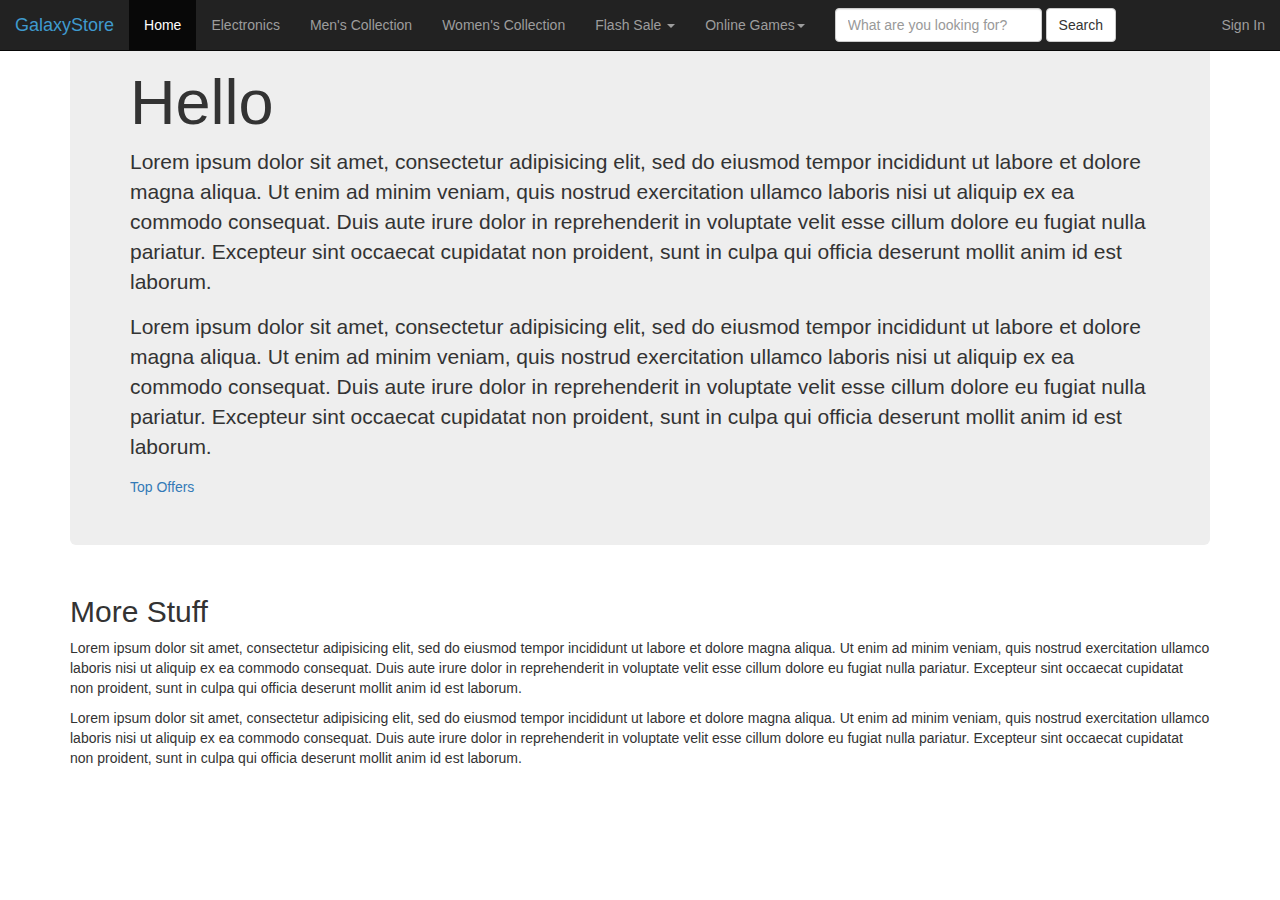
<file: index.html>
<!DOCTYPE html>
<html>
  <head>
    <meta charset="utf-8">
    <title>Galaxy Store</title>
    <!-- Latest compiled and minified CSS
    <link rel="stylesheet" href="https://maxcdn.bootstrapcdn.com/bootstrap/3.3.7/css/bootstrap.min.css" integrity="sha384-BVYiiSIFeK1dGmJRAkycuHAHRg32OmUcww7on3RYdg4Va+PmSTsz/K68vbdEjh4u" crossorigin="anonymous"> -->
	
	<!-- for offline/bootstrap use uncomment this below line -->
	<link rel="stylesheet" href="index.css">
	<style>
		.turnBlue{
			color: white;
			background: blue;
		}
		.turnRed{
			color: white;
			background: red;
		}
	</style>
	

  </head>

  <body>
    
  	<!-- DOCUMENTATION NAVBAR -->

  	<nav class="navbar navbar-default navbar-inverse navbar-fixed-top">

      <!-- Inside of a Container (Use .container-fluid for a full width container, spanning the entire width of the viewport)-->
    <div class="container-fluid">

      <!-- Brand and toggle get grouped for better mobile display -->
      <!-- This is the actual code that create the "hamburger icon" -->
      <!-- The data-target grabs ids to put into the icon -->
      <div class="navbar-header">
        <button type="button" class="navbar-toggle collapsed" data-toggle="collapse" data-target="#bs-example-navbar-collapse-1" aria-expanded="false">

          <!--  Code for the hamburger icon-->
          <span class="sr-only">Toggle navigation</span>
          <span class="icon-bar"></span>
          <span class="icon-bar"></span>
          <span class="icon-bar"></span>
        </button>

        <a class="navbar-brand" href="#">GalaxyStore</a>
      </div>

      <!-- Anything inside of collapse navbar-collapse goes into the "hamburger" -->
      <div class="collapse navbar-collapse" id="bs-example-navbar-collapse-1">
        <ul class="nav navbar-nav">
          <li class="active"><a href="#">Home<span class="sr-only">(current)</span></a></li>
          <li><a href="#">Electronics</a></li>
		  <li><a href="#">Men's Collection</a></li>
		  <li><a href="#">Women's Collection</a></li>
          <li class="dropdown">
            <a href="#" class="dropdown-toggle" data-toggle="dropdown" role="button" aria-haspopup="true" aria-expanded="false">Flash Sale <span class="caret"></span></a>
            <ul class="dropdown-menu">
              <li><a href="#">Below 100</a></li>
              <li><a href="#">Below 500</a></li>
              <li><a href="#">Below 1000</a></li>

              <!-- Use this to separate a new link -->

              <li role="separator" class="divider"></li>
              <li><a href="#">Separated link</a></li>
            </ul>
          </li>
		   <li class="dropdown">
            <a href="#" class="dropdown-toggle" data-toggle="dropdown" role="button" aria-haspopup="true" aria-expanded="false">Online Games<span class="caret"></span></a>
            <ul class="dropdown-menu">
              <li><a href="tictactoe.html">Tic Tac Toe</a></li>
			  <li><a href="connect.html">Connect4</a></li>
              <!-- Use this to separate a new link -->

              <li role="separator" class="divider"></li>
              <li><a href="#">More Games</a></li>
            </ul>
          </li>
        </ul>

        <!-- SEARCH BAR -->
        <form class="navbar-form navbar-left" role="search">
          <div class="form-group">
            <input type="text" class="form-control" placeholder="What are you looking for?">
          </div>
          <button type="submit" class="btn btn-default">Search</button>
        </form>


        <!-- Stuff on the Right -->

        <ul class="nav navbar-nav navbar-right">
          <li><a href="login.html">Sign In</a></li>
        </ul>

      </div><!-- /.navbar-collapse -->
    </div><!-- /.container-fluid -->
  </nav>


  <!-- OTHER STUFF ON THE PAGE -->

  <div class="container">

    <div class="jumbotron">
      <h1 id="ddl">Hello</h1>
      <p>Lorem ipsum dolor sit amet, consectetur adipisicing elit, sed do eiusmod tempor incididunt ut labore et dolore magna aliqua. Ut enim ad minim veniam, quis nostrud exercitation ullamco laboris nisi ut aliquip ex ea commodo consequat. Duis aute irure dolor in reprehenderit in voluptate velit esse cillum dolore eu fugiat nulla pariatur. Excepteur sint occaecat cupidatat non proident, sunt in culpa qui officia deserunt mollit anim id est laborum.</p>
      <p>Lorem ipsum dolor sit amet, consectetur adipisicing elit, sed do eiusmod tempor incididunt ut labore et dolore magna aliqua. Ut enim ad minim veniam, quis nostrud exercitation ullamco laboris nisi ut aliquip ex ea commodo consequat. Duis aute irure dolor in reprehenderit in voluptate velit esse cillum dolore eu fugiat nulla pariatur. Excepteur sint occaecat cupidatat non proident, sunt in culpa qui officia deserunt mollit anim id est laborum.</p>
	  <a id="hover">Top Offers</a>
    </div>

  </div>
  <div class="container">
    <h2 id="srch">More Stuff</h2>
    <p>Lorem ipsum dolor sit amet, consectetur adipisicing elit, sed do eiusmod tempor incididunt ut labore et dolore magna aliqua. Ut enim ad minim veniam, quis nostrud exercitation ullamco laboris nisi ut aliquip ex ea commodo consequat. Duis aute irure dolor in reprehenderit in voluptate velit esse cillum dolore eu fugiat nulla pariatur. Excepteur sint occaecat cupidatat non proident, sunt in culpa qui officia deserunt mollit anim id est laborum.</p>
    <p>Lorem ipsum dolor sit amet, consectetur adipisicing elit, sed do eiusmod tempor incididunt ut labore et dolore magna aliqua. Ut enim ad minim veniam, quis nostrud exercitation ullamco laboris nisi ut aliquip ex ea commodo consequat. Duis aute irure dolor in reprehenderit in voluptate velit esse cillum dolore eu fugiat nulla pariatur. Excepteur sint occaecat cupidatat non proident, sunt in culpa qui officia deserunt mollit anim id est laborum.</p>

  </div>



  <!-- Need to have JQuery and Javascript for DropDown Actions to work -->
	<script src="jscontrol.js"></script>
  <script
  src="http://code.jquery.com/jquery-3.1.1.js"
  integrity="sha256-16cdPddA6VdVInumRGo6IbivbERE8p7CQR3HzTBuELA="
  crossorigin="anonymous"></script>  <!-- Latest compiled and minified JavaScript -->
  <script src="https://maxcdn.bootstrapcdn.com/bootstrap/3.3.7/js/bootstrap.min.js" integrity="sha384-Tc5IQib027qvyjSMfHjOMaLkfuWVxZxUPnCJA7l2mCWNIpG9mGCD8wGNIcPD7Txa" crossorigin="anonymous"></script>
	



</body>
</html>
</file>
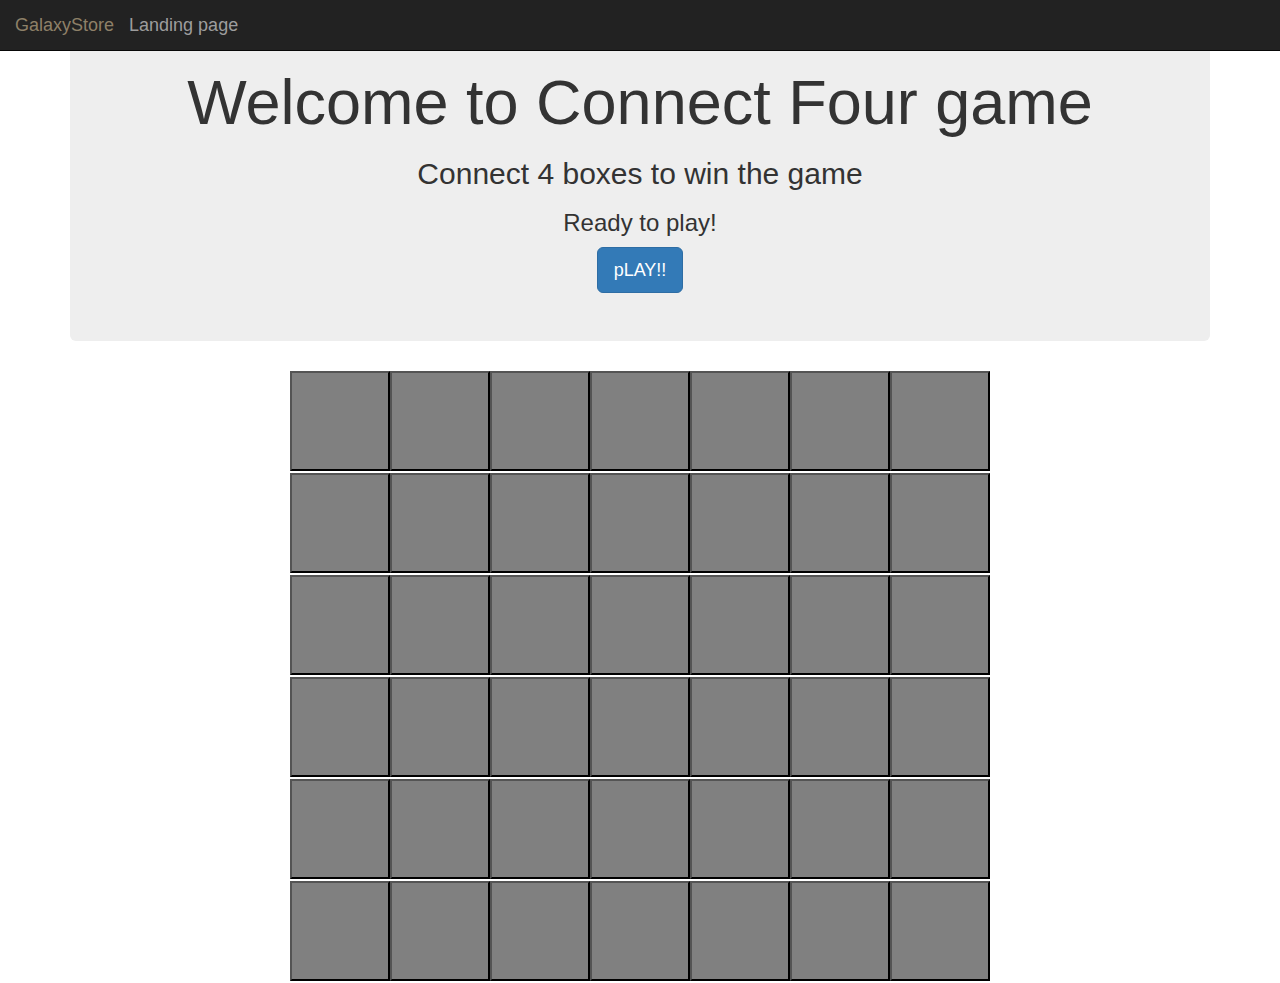
<file: connect.html>
<!DOCTYPE html>
<html>
  <head>
    <meta charset="utf-8">
    <title>Connect4</title>
    <!-- Latest compiled and minified CSS 
    <link rel="stylesheet" href="https://maxcdn.bootstrapcdn.com/bootstrap/3.3.7/css/bootstrap.min.css" integrity="sha384-BVYiiSIFeK1dGmJRAkycuHAHRg32OmUcww7on3RYdg4Va+PmSTsz/K68vbdEjh4u" crossorigin="anonymous">-->
	<link rel="stylesheet"  href="connect.css">
	<!-- for offline/bootstrap use uncomment this below line -->
	<link rel="stylesheet" href="index.css">
  </head>

  <body>
    
  	<!-- DOCUMENTATION NAVBAR -->

  	<nav class="navbar navbar-default navbar-inverse navbar-fixed-top">

      <!-- Inside of a Container (Use .container-fluid for a full width container, spanning the entire width of the viewport)-->
    <div class="container-fluid">

      <!-- Brand and toggle get grouped for better mobile display -->
      <!-- This is the actual code that create the "hamburger icon" -->
      <!-- The data-target grabs ids to put into the icon -->
      <div class="navbar-header">
        <button type="button" class="navbar-toggle collapsed" data-toggle="collapse" data-target="#bs-example-navbar-collapse-1" aria-expanded="false">

          <!--  Code for the hamburger icon-->
          <span class="sr-only">Toggle navigation</span>
          <span class="icon-bar"></span>
          <span class="icon-bar"></span>
          <span class="icon-bar"></span>
        </button>

        <a class="navbar-brand" href="#">GalaxyStore</a>
		<a class="navbar-brand" href="index.html">Landing page</a>

      </div>

  <!-- /.navbar-collapse -->
    </div><!-- /.container-fluid -->
  </nav>


  <!-- OTHER STUFF ON THE PAGE -->

  <div class="container" align="center">

    <div class="jumbotron">
      <h1 id="hover"><h1>Welcome to Connect Four game</h1></h1>
	  <h2>Connect 4 boxes to win the game</h2>
	  <h3>Ready to play!</h3>
	  <button id="b" type="button" class="btn btn-primary btn-lg" name="botton">pLAY!!</button>
    </div>
	
	<!--<table class="board">
	<tr>
		<td><button type="button">Click here to Insert in this column</button></td>
		<td><button type="button">Click here to Insert in this column</button></td>
		<td><button type="button">Click here to Insert in this column</button></td>
		<td><button type="button">Click here to Insert in this column</button></td>
		<td><button type="button">Click here to Insert in this column</button></td>
		<td><button type="button">Click here to Insert in this column</button></td>
		<td><button type="button">Click here to Insert in this column</button></td>		
	</tr>
	<table/>-->
	<table class="board">
		<tr>
		<td><button type="button" /></td>
		<td><button type="button" /></td>
		<td><button type="button" /></td>
		<td><button type="button" /></td>
		<td><button type="button" /></td>
		<td><button type="button" /></td>
		<td><button type="button" /></td>
	</tr>
	<tr>
		<td><button type="button" /></td>
		<td><button type="button" /></td>
		<td><button type="button" /></td>
		<td><button type="button" /></td>
		<td><button type="button" /></td>
		<td><button type="button" /></td>
		<td><button type="button" /></td>
	</tr>
	<tr>
		<td><button type="button" /></td>
		<td><button type="button" /></td>
		<td><button type="button" /></td>
		<td><button type="button" /></td>
		<td><button type="button" /></td>
		<td><button type="button" /></td>
		<td><button type="button" /></td>
	</tr>
	<tr>
		<td><button type="button" /></td>
		<td><button type="button" /></td>
		<td><button type="button" /></td>
		<td><button type="button" /></td>
		<td><button type="button" /></td>
		<td><button type="button" /></td>
		<td><button type="button" /></td>
	</tr>
	<tr>
		<td><button type="button" /></td>
		<td><button type="button" /></td>
		<td><button type="button" /></td>
		<td><button type="button" /></td>
		<td><button type="button" /></td>
		<td><button type="button" /></td>
		<td><button type="button" /></td>
	</tr>
	<tr>
		<td><button type="button" /></td>
		<td><button type="button" /></td>
		<td><button type="button" /></td>
		<td><button type="button" /></td>
		<td><button type="button" /></td>
		<td><button type="button" /></td>
		<td><button type="button" /></td>
	</tr>
	</table>
  </div>
  <script
  src="http://code.jquery.com/jquery-3.1.1.js"
  integrity="sha256-16cdPddA6VdVInumRGo6IbivbERE8p7CQR3HzTBuELA="
  crossorigin="anonymous"></script>  <!-- Latest compiled and minified JavaScript -->
  <script src="https://maxcdn.bootstrapcdn.com/bootstrap/3.3.7/js/bootstrap.min.js" integrity="sha384-Tc5IQib027qvyjSMfHjOMaLkfuWVxZxUPnCJA7l2mCWNIpG9mGCD8wGNIcPD7Txa" crossorigin="anonymous"></script>
	<script src="connect.js"></script>



</body>
</html>
</file>
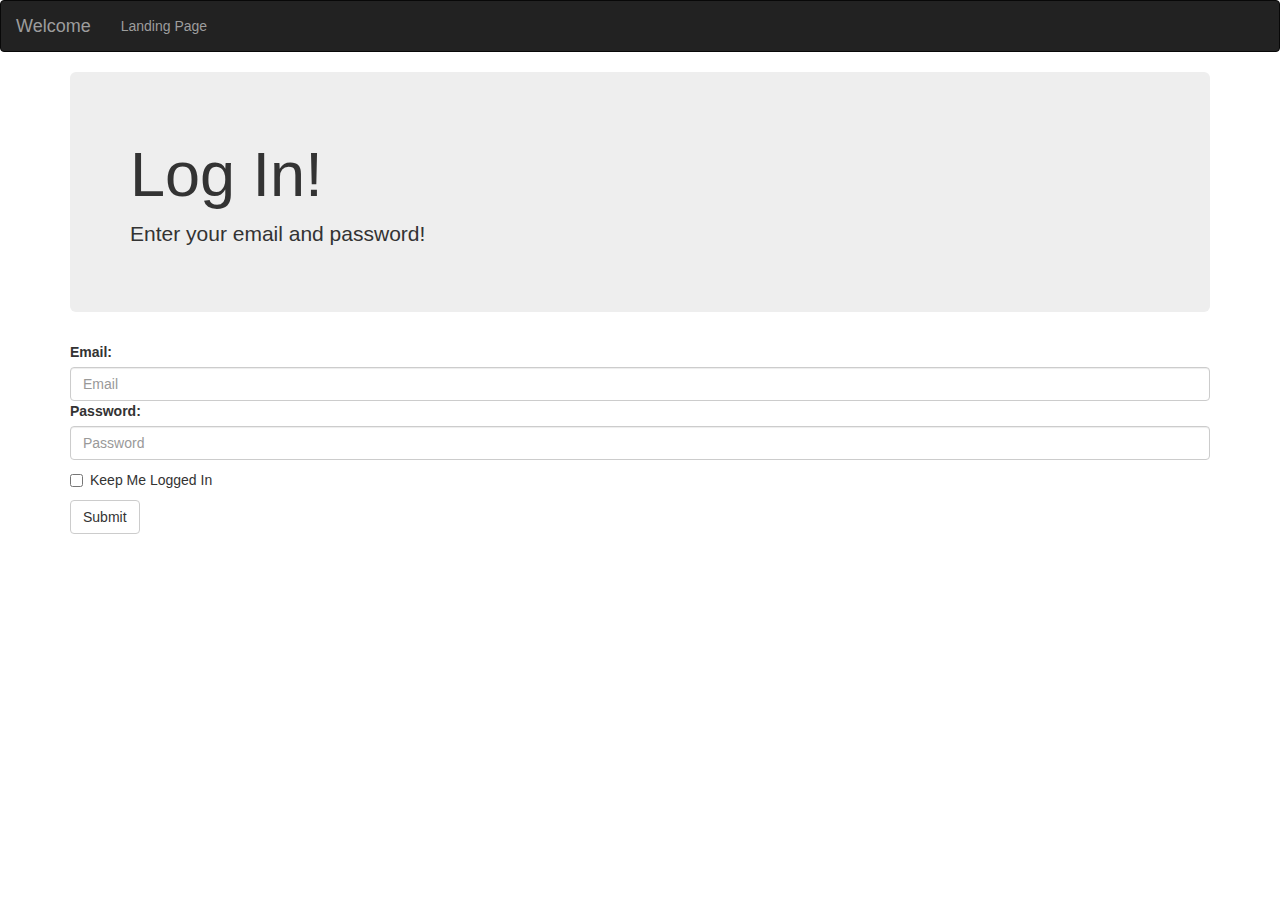
<file: login.html>
<!DOCTYPE html>
<html>
  <head>
    <meta charset="utf-8">
    <title>Project</title>
    <!--<link rel="stylesheet" href="https://maxcdn.bootstrapcdn.com/bootstrap/3.3.7/css/bootstrap.min.css" integrity="sha384-BVYiiSIFeK1dGmJRAkycuHAHRg32OmUcww7on3RYdg4Va+PmSTsz/K68vbdEjh4u" crossorigin="anonymous">-->
	<!-- for offline use uncomment this below line -->
	<link rel="stylesheet" href="index.css">
  </head>
  <body>
    <nav class="navbar navbar-inverse">
      <div class="navbar-header">
        <a class="navbar-brand" href="#">Welcome</a>

      </div>
      <ul class="nav navbar-nav">
        <li><a href="index.html">Landing Page</a></li>
      </ul>

    </nav>


    <div class="container">
      <div class="jumbotron">
        <h1>Log In!</h1>
        <p>Enter your email and password!</p>
      </div>

    </div>

    <div class="container">


    <form class="form-group">
      <label for="userem">Email:</label>
      <input type="email" class="form-control" name="userem" placeholder="Email">

      <label for="userpass">Password:</label>
      <input type="password" class="form-control" name="userpass" placeholder="Password">

      <div class="checkbox">
        <label for="usercheck">
            <input type="checkbox" name="usercheck" value="">

          Keep Me Logged In</label>

      </div>

      <button type="submit" class="btn btn-default" name="button">Submit</button>

    </form>


    </div>
	 <script
  src="http://code.jquery.com/jquery-3.1.1.js"
  integrity="sha256-16cdPddA6VdVInumRGo6IbivbERE8p7CQR3HzTBuELA="
  crossorigin="anonymous"></script>
  
  
  </body>
</html>
</file>
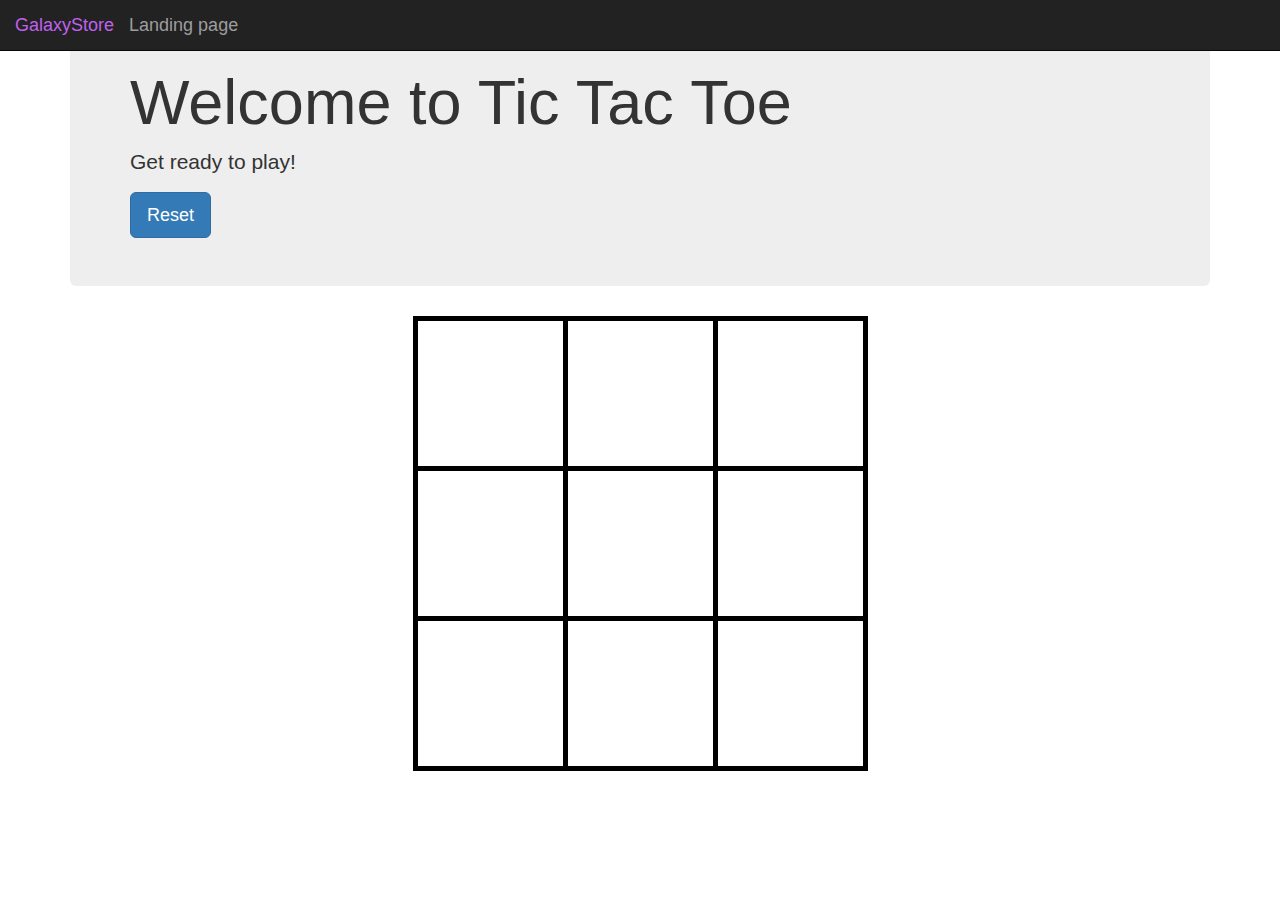
<file: tictactoe.html>
<!DOCTYPE html>
<html>
  <head>
    <meta charset="utf-8">
    <title>Tic Tac Toe</title>
    <!-- Latest compiled and minified CSS 
    <link rel="stylesheet" href="https://maxcdn.bootstrapcdn.com/bootstrap/3.3.7/css/bootstrap.min.css" integrity="sha384-BVYiiSIFeK1dGmJRAkycuHAHRg32OmUcww7on3RYdg4Va+PmSTsz/K68vbdEjh4u" crossorigin="anonymous">-->
	<link rel="stylesheet"  href="tictactoe.css">
	<!-- for offline/bootstrap use uncomment this below line -->
	<link rel="stylesheet" href="index.css">
  </head>

  <body>
    
  	<!-- DOCUMENTATION NAVBAR -->

  	<nav class="navbar navbar-default navbar-inverse navbar-fixed-top">

      <!-- Inside of a Container (Use .container-fluid for a full width container, spanning the entire width of the viewport)-->
    <div class="container-fluid">

      <!-- Brand and toggle get grouped for better mobile display -->
      <!-- This is the actual code that create the "hamburger icon" -->
      <!-- The data-target grabs ids to put into the icon -->
      <div class="navbar-header">
        <button type="button" class="navbar-toggle collapsed" data-toggle="collapse" data-target="#bs-example-navbar-collapse-1" aria-expanded="false">

          <!--  Code for the hamburger icon-->
          <span class="sr-only">Toggle navigation</span>
          <span class="icon-bar"></span>
          <span class="icon-bar"></span>
          <span class="icon-bar"></span>
        </button>

        <a class="navbar-brand" href="#">GalaxyStore</a>
        <a class="navbar-brand" href="index.html">Landing page</a>
      </div>

  <!-- /.navbar-collapse -->
    </div><!-- /.container-fluid -->
  </nav>


  <!-- OTHER STUFF ON THE PAGE -->

  <div class="container">

    <div class="jumbotron">
      <h1 id="hover"><h1>Welcome to Tic Tac Toe</h1></h1>
	  <p>Get ready to play!</p>
	  <button id="b" type="button" class="btn btn-primary btn-lg" name="botton">Reset</button>
    </div>
	<table align="center">
		<tr>
			<td></td>
			<td></td>
			<td></td>
		</tr>
		<tr>
			<td></td>
			<td></td>
			<td></td>
		</tr>
		<tr>
			<td></td>
			<td></td>
			<td></td>
		</tr>
	</table>

  </div>




  <!-- Need to have JQuery and Javascript for DropDown Actions to work -->
	<script src="jscontrol.js"></script>
  <script
  src="http://code.jquery.com/jquery-3.1.1.js"
  integrity="sha256-16cdPddA6VdVInumRGo6IbivbERE8p7CQR3HzTBuELA="
  crossorigin="anonymous"></script>  <!-- Latest compiled and minified JavaScript -->
  <script src="https://maxcdn.bootstrapcdn.com/bootstrap/3.3.7/js/bootstrap.min.js" integrity="sha384-Tc5IQib027qvyjSMfHjOMaLkfuWVxZxUPnCJA7l2mCWNIpG9mGCD8wGNIcPD7Txa" crossorigin="anonymous"></script>
	<script src="tictactoe.js"></script>



</body>
</html>
</file>
<file: connect.css>
.board button{
	width: 100px;
	height:100px;
	color: white;
	background-color: gray;
}
</file>
<file: tictactoe.css>
td{
	height: 150px;
	width: 150px;
	text-align: center;
	border: 5px solid black;
	font-size : 100px;
	
	
}
</file>
